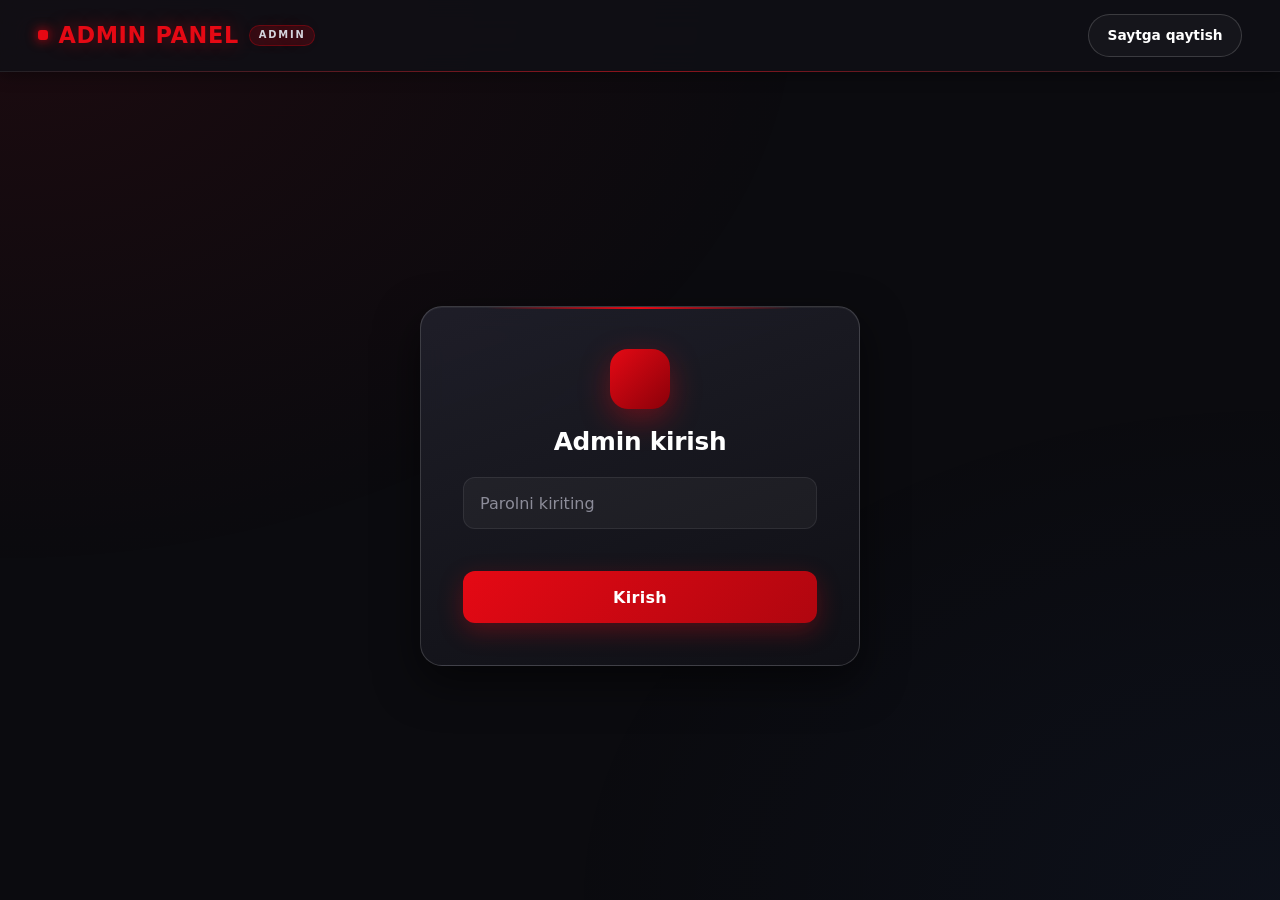
<file: admin.html>
<!DOCTYPE html>
<html lang="uz">
<head>
  <meta charset="UTF-8">
  <meta name="viewport" content="width=device-width, initial-scale=1.0">
  <title>Admin panel</title>
  <link rel="stylesheet" href="https://unpkg.com/aos@2.3.1/dist/aos.css">
  <link rel="stylesheet" href="admin.css">
</head>
<body>

  <div class="navbar">
    <h1 class="logo">Admin panel</h1>
    <a href="index.html" class="admin-btn">Saytga qaytish</a>
  </div>

  <!-- Parol kiritish qismi -->
  <div class="login-box" id="loginBox" data-aos="zoom-in">
    <h2>Admin kirish</h2>
    <input type="password" id="password" placeholder="Parolni kiriting">
    <p id="error"></p>
    <button onclick="login()">Kirish</button>
  </div>

  <!-- Admin panel (parol tog'ri bolsa chiqadi) -->
  <div class="admin-page" id="adminBox" style="display: none;">

    <h2 id="formTitle">Yangi kino qoshish</h2>
    <div class="form">
      <input type="text" id="title" placeholder="Kino nomi">
      <input type="number" id="year" placeholder="Yili">
      <input type="text" id="genre" placeholder="Janri">
      <input type="number" id="rating" placeholder="Reyting (masalan 8.5)" step="0.1">
      <input type="text" id="img" placeholder="Rasm linki">
      <input type="text" id="video" placeholder="Video linki (.mp4)">
      <button id="saveBtn" onclick="saveMovie()">Qoshish</button>
      <button id="cancelBtn" onclick="clearForm()" style="display: none;">Bekor qilish</button>
    </div>

    <h2>Kinolar royxati</h2>
    <div id="list"></div>

    <br>
    <button class="reset-btn" onclick="resetMovies()">Qayta yuklash</button>

  </div>

  <script src="https://unpkg.com/aos@2.3.1/dist/aos.js"></script>
  <script src="admin.js"></script>
</body>
</html>
</file>
<file: admin.css>
/* ==========================================================================
   KinoUz — admin.css
   Faqat admin.html (admin panel) uchun. style.css bilan aralashmaydi.
   JS bilan boshqariladigan holatlar (display, .hidden, .editing) saqlangan.
   ========================================================================== */

/* --------------------------------------------------------------------------
   1. Dizayn tokenlari
   -------------------------------------------------------------------------- */
:root {
  --bg: #0b0b0f;
  --bg-soft: #101016;
  --card-bg: #17171f;
  --card-bg-2: #1e1e28;
  --surface: rgba(255, 255, 255, 0.04);
  --border: rgba(255, 255, 255, 0.08);
  --border-strong: rgba(255, 255, 255, 0.16);

  --accent: #e50914;
  --accent-hover: #ff1f2d;
  --accent-deep: #8a0009;
  --accent-soft: rgba(229, 9, 20, 0.16);
  --accent-glow: 0 10px 30px rgba(229, 9, 20, 0.38);

  --blue: #3b82f6;
  --blue-soft: #8cbcff;
  --warning: #f59e0b;
  --warning-soft: #fcd34d;
  --success: #22c55e;

  --text: #ffffff;
  --text-soft: #d4d4dc;
  --text-muted: #8c8c99;

  --radius-sm: 8px;
  --radius: 14px;
  --radius-lg: 22px;

  --shadow-sm: 0 4px 14px rgba(0, 0, 0, 0.35);
  --shadow: 0 16px 44px rgba(0, 0, 0, 0.55);

  --font: "Inter", "Segoe UI", system-ui, -apple-system, "Helvetica Neue", Arial, sans-serif;
  --ease: cubic-bezier(0.22, 1, 0.36, 1);
  --t: 0.3s var(--ease);

  --header-h: 72px;
}

/* --------------------------------------------------------------------------
   2. Asos
   -------------------------------------------------------------------------- */
*,
*::before,
*::after {
  box-sizing: border-box;
}

html {
  -webkit-text-size-adjust: 100%;
}

body {
  margin: 0;
  min-height: 100vh;
  display: flex;
  flex-direction: column;
  font-family: var(--font);
  font-size: 15px;
  line-height: 1.6;
  color: var(--text);
  background: var(--bg);
  -webkit-font-smoothing: antialiased;
  -moz-osx-font-smoothing: grayscale;
  overflow-x: hidden;
}

body::before {
  content: "";
  position: fixed;
  inset: 0;
  z-index: -1;
  pointer-events: none;
  background:
    radial-gradient(ellipse at 0% 0%, rgba(229, 9, 20, 0.08), transparent 45%),
    radial-gradient(ellipse at 100% 100%, rgba(59, 130, 246, 0.05), transparent 40%);
}

img {
  max-width: 100%;
  display: block;
}

a {
  color: var(--text);
  text-decoration: none;
}

button,
input,
select,
textarea {
  font-family: inherit;
}

button {
  cursor: pointer;
}

h1, h2, h3, h4, p {
  margin: 0;
}

h1, h2, h3, h4 {
  line-height: 1.22;
  letter-spacing: -0.01em;
}

::selection {
  background: var(--accent);
  color: #fff;
}

::-webkit-scrollbar {
  width: 8px;
  height: 8px;
}

::-webkit-scrollbar-track {
  background: transparent;
}

::-webkit-scrollbar-thumb {
  background: #2a2a35;
  border-radius: 10px;
}

::-webkit-scrollbar-thumb:hover {
  background: var(--accent);
}

:focus-visible {
  outline: 2px solid var(--accent);
  outline-offset: 2px;
}

/* --------------------------------------------------------------------------
   3. Header (.navbar)
   -------------------------------------------------------------------------- */
.navbar {
  position: sticky;
  top: 0;
  z-index: 100;
  height: var(--header-h);
  display: flex;
  align-items: center;
  justify-content: space-between;
  gap: 16px;
  padding: 0 clamp(16px, 3vw, 40px);
  background: rgba(16, 16, 22, 0.86);
  backdrop-filter: blur(16px) saturate(170%);
  -webkit-backdrop-filter: blur(16px) saturate(170%);
  border-bottom: 1px solid var(--border);
  box-shadow: var(--shadow-sm);
}

.navbar::after {
  content: "";
  position: absolute;
  left: 0;
  right: 0;
  bottom: -1px;
  height: 1px;
  background: linear-gradient(90deg, transparent, var(--accent), transparent);
  opacity: 0.55;
}

.logo {
  display: inline-flex;
  align-items: center;
  gap: 10px;
  font-size: 1.4rem;
  font-weight: 900;
  letter-spacing: 0.03em;
  text-transform: uppercase;
  color: var(--accent);
  text-shadow: 0 0 18px rgba(229, 9, 20, 0.4);
  white-space: nowrap;
  user-select: none;
}

.logo::before {
  content: "";
  width: 10px;
  height: 10px;
  border-radius: 3px;
  background: var(--accent);
  box-shadow: 0 0 12px var(--accent);
}

.logo::after {
  content: "ADMIN";
  padding: 3px 9px;
  border-radius: 999px;
  border: 1px solid rgba(229, 9, 20, 0.3);
  background: var(--accent-soft);
  color: var(--text-soft);
  font-size: 0.62rem;
  font-weight: 700;
  letter-spacing: 0.18em;
}

.admin-btn {
  display: inline-flex;
  align-items: center;
  gap: 8px;
  padding: 9px 18px;
  border-radius: 999px;
  border: 1px solid var(--border-strong);
  background: rgba(255, 255, 255, 0.03);
  color: var(--text);
  font-size: 0.86rem;
  font-weight: 600;
  white-space: nowrap;
  transition: background var(--t), border-color var(--t), transform var(--t), box-shadow var(--t);
}

.admin-btn:hover {
  background: var(--accent);
  border-color: var(--accent);
  color: #fff;
  transform: translateY(-2px);
  box-shadow: var(--accent-glow);
}

.admin-btn:active {
  transform: scale(0.97);
}

/* --------------------------------------------------------------------------
   4. Sahifa va login oynasi
   -------------------------------------------------------------------------- */
.admin-page {
  min-height: 100vh;
  display: flex;
  flex-direction: column;
}

.login-box {
  position: relative;
  width: min(440px, calc(100% - 32px));
  margin: auto;
  padding: clamp(28px, 5vw, 42px);
  border-radius: var(--radius-lg);
  background: linear-gradient(160deg, rgba(32, 32, 42, 0.92), rgba(16, 16, 22, 0.97));
  border: 1px solid var(--border-strong);
  box-shadow: var(--shadow), inset 0 1px 0 rgba(255, 255, 255, 0.05);
  backdrop-filter: blur(14px);
  -webkit-backdrop-filter: blur(14px);
  text-align: center;
  overflow: hidden;
  animation: cardIn 0.6s var(--ease) both;
}

.login-box::before {
  content: "";
  display: block;
  width: 60px;
  height: 60px;
  margin: 0 auto 18px;
  border-radius: 18px;
  background: linear-gradient(135deg, var(--accent), var(--accent-deep));
  box-shadow: var(--accent-glow);
}

.login-box::after {
  content: "";
  position: absolute;
  top: 0;
  left: 15%;
  right: 15%;
  height: 2px;
  background: linear-gradient(90deg, transparent, var(--accent), transparent);
}

.login-box h2,
.login-box h3 {
  font-size: 1.55rem;
  font-weight: 800;
  margin-bottom: 6px;
}

.login-box p {
  color: var(--text-muted);
  font-size: 0.9rem;
  margin-bottom: 6px;
}

#password {
  width: 100%;
  height: 52px;
  margin: 14px 0 12px;
  padding: 0 16px;
  border-radius: 12px;
  border: 1px solid var(--border);
  background: var(--surface);
  color: var(--text);
  font-size: 1rem;
  letter-spacing: 0.08em;
  outline: none;
  transition: border-color var(--t), box-shadow var(--t), background var(--t);
}

#password::placeholder {
  color: var(--text-muted);
  letter-spacing: normal;
}

#password:hover {
  border-color: var(--border-strong);
}

#password:focus {
  border-color: var(--accent);
  background: rgba(255, 255, 255, 0.07);
  box-shadow: 0 0 0 4px var(--accent-soft);
}

.login-box button {
  width: 100%;
  height: 52px;
  border: none;
  border-radius: 12px;
  background: linear-gradient(135deg, var(--accent), #b0060f);
  color: #fff;
  font-size: 1rem;
  font-weight: 700;
  letter-spacing: 0.02em;
  box-shadow: 0 8px 24px rgba(229, 9, 20, 0.3);
  transition: transform 0.3s var(--ease), box-shadow var(--t), background var(--t);
}

.login-box button:hover {
  background: linear-gradient(135deg, var(--accent-hover), var(--accent));
  transform: translateY(-2px);
  box-shadow: var(--accent-glow);
}

.login-box button:active {
  transform: scale(0.98);
}

#error {
  min-height: 20px;
  margin-top: 4px;
  color: #ff6b6b;
  font-size: 0.88rem;
  font-weight: 500;
}

#error:not(:empty) {
  animation: shake 0.45s var(--ease);
}

/* --------------------------------------------------------------------------
   5. Dashboard layout (.admin-page ichida)
   -------------------------------------------------------------------------- */
.admin-page > .navbar + *:not(.login-box) {
  width: 100%;
  max-width: 1360px;
  margin: 0 auto;
  padding: clamp(20px, 3vw, 36px) clamp(16px, 3vw, 40px) 56px;
}

.form {
  position: relative;
  display: flex;
  flex-direction: column;
  gap: 14px;
  padding: clamp(20px, 3vw, 28px);
  border-radius: var(--radius-lg);
  background: linear-gradient(160deg, var(--card-bg-2), var(--card-bg));
  border: 1px solid var(--border);
  box-shadow: var(--shadow-sm);
  animation: cardIn 0.5s var(--ease) both;
}

.form::before {
  content: "";
  position: absolute;
  top: 0;
  left: 24px;
  right: 24px;
  height: 2px;
  border-radius: 2px;
  background: linear-gradient(90deg, transparent, var(--accent), transparent);
  opacity: 0.7;
}

/* Tahrirlash rejimi: forma qizil chegara bilan ajraladi */
.form.editing,
.form[data-mode="edit"] {
  border-color: rgba(59, 130, 246, 0.45);
  box-shadow: var(--shadow-sm), 0 0 0 1px rgba(59, 130, 246, 0.15), 0 0 30px rgba(59, 130, 246, 0.12);
}

.form.editing::before,
.form[data-mode="edit"]::before {
  background: linear-gradient(90deg, transparent, var(--blue), transparent);
}

#formTitle {
  display: flex;
  align-items: center;
  gap: 10px;
  margin: 0 0 6px;
  font-size: 1.2rem;
  font-weight: 800;
}

#formTitle::before {
  content: "";
  width: 4px;
  height: 22px;
  border-radius: 4px;
  background: linear-gradient(180deg, var(--accent), var(--accent-deep));
  box-shadow: 0 0 12px rgba(229, 9, 20, 0.5);
}

.form.editing #formTitle::before,
.form[data-mode="edit"] #formTitle::before {
  background: linear-gradient(180deg, var(--blue), #1d4ed8);
  box-shadow: 0 0 12px rgba(59, 130, 246, 0.5);
}

/* Inputlar */
#title,
#year,
#genre,
#rating,
#img,
#video {
  width: 100%;
  height: 48px;
  padding: 0 15px;
  border-radius: 12px;
  border: 1px solid var(--border);
  background: var(--bg-soft);
  color: var(--text);
  font-size: 0.94rem;
  outline: none;
  transition: border-color var(--t), box-shadow var(--t), background var(--t);
}

#title::placeholder,
#year::placeholder,
#genre::placeholder,
#rating::placeholder,
#img::placeholder,
#video::placeholder {
  color: var(--text-muted);
}

#title:hover,
#year:hover,
#genre:hover,
#rating:hover,
#img:hover,
#video:hover {
  border-color: var(--border-strong);
}

#title:focus,
#year:focus,
#genre:focus,
#rating:focus,
#img:focus,
#video:focus {
  border-color: var(--accent);
  background: rgba(255, 255, 255, 0.03);
  box-shadow: 0 0 0 4px var(--accent-soft);
}

#year,
#rating {
  -moz-appearance: textfield;
  appearance: textfield;
}

#year::-webkit-outer-spin-button,
#year::-webkit-inner-spin-button,
#rating::-webkit-outer-spin-button,
#rating::-webkit-inner-spin-button {
  -webkit-appearance: none;
  margin: 0;
}

/* Fayl inputlari (#img, #video agar type=file bo'lsa) */
#img[type="file"],
#video[type="file"] {
  height: auto;
  padding: 9px 12px;
  font-size: 0.84rem;
  color: var(--text-soft);
}

#img[type="file"]::file-selector-button,
#video[type="file"]::file-selector-button {
  margin-right: 12px;
  padding: 7px 13px;
  border: none;
  border-radius: 8px;
  background: var(--accent-soft);
  color: var(--text);
  font-weight: 600;
  cursor: pointer;
  transition: background var(--t);
}

#img[type="file"]::file-selector-button:hover,
#video[type="file"]::file-selector-button:hover {
  background: var(--accent);
}

/* Poster/preview ko'rinishi (#preview — rasm yoki blok) */
#preview {
  width: 100%;
  aspect-ratio: 16 / 9;
  object-fit: cover;
  border-radius: 12px;
  border: 1px dashed var(--border-strong);
  background: var(--bg-soft) center / cover no-repeat;
  overflow: hidden;
  transition: border-color var(--t), box-shadow var(--t);
}

#preview:hover {
  border-color: rgba(229, 9, 20, 0.45);
}

/* Hali rasm tanlanmagan bo'lsa — placeholder ko'rinish */
#preview:not([src]):empty {
  background:
    linear-gradient(135deg, rgba(229, 9, 20, 0.08), rgba(59, 130, 246, 0.05)),
    var(--bg-soft);
}

#preview:not([src]):empty::after {
  content: "Poster ko'rinishi";
  display: flex;
  align-items: center;
  justify-content: center;
  height: 100%;
  color: var(--text-muted);
  font-size: 0.84rem;
}

/* Form tugmalari */
#saveBtn,
#cancelBtn,
.reset-btn {
  height: 48px;
  padding: 0 18px;
  border-radius: 12px;
  font-size: 0.93rem;
  font-weight: 700;
  letter-spacing: 0.01em;
  transition: background var(--t), transform 0.3s var(--ease), box-shadow var(--t), color var(--t), border-color var(--t);
}

#saveBtn {
  width: 100%;
  margin-top: 4px;
  border: none;
  background: linear-gradient(135deg, var(--accent), #b0060f);
  color: #fff;
  box-shadow: 0 8px 22px rgba(229, 9, 20, 0.28);
}

#saveBtn:hover {
  background: linear-gradient(135deg, var(--accent-hover), var(--accent));
  transform: translateY(-2px);
  box-shadow: var(--accent-glow);
}

/* Tahrirlash rejimida saqlash tugmasi ko'k bo'ladi */
.form.editing #saveBtn,
.form[data-mode="edit"] #saveBtn {
  background: linear-gradient(135deg, var(--blue), #1d4ed8);
  box-shadow: 0 8px 22px rgba(59, 130, 246, 0.3);
}

.form.editing #saveBtn:hover,
.form[data-mode="edit"] #saveBtn:hover {
  background: linear-gradient(135deg, #5b9bff, var(--blue));
  box-shadow: 0 12px 30px rgba(59, 130, 246, 0.4);
}

#cancelBtn {
  width: 100%;
  border: 1px solid var(--border-strong);
  background: transparent;
  color: var(--text-soft);
}

#cancelBtn:hover {
  background: rgba(255, 255, 255, 0.06);
  border-color: var(--text-muted);
  color: var(--text);
}

.reset-btn {
  border: 1px solid rgba(245, 158, 11, 0.35);
  background: rgba(245, 158, 11, 0.1);
  color: var(--warning-soft);
}

.reset-btn:hover {
  background: var(--warning);
  border-color: var(--warning);
  color: #111;
  transform: translateY(-2px);
  box-shadow: 0 8px 22px rgba(245, 158, 11, 0.3);
}

#saveBtn:active,
#cancelBtn:active,
.reset-btn:active {
  transform: scale(0.97);
}

button:disabled {
  opacity: 0.5;
  cursor: not-allowed;
  transform: none;
  box-shadow: none;
}

/* --------------------------------------------------------------------------
   6. Kinolar ro'yxati (#list, .movie-row)
   -------------------------------------------------------------------------- */
#list {
  display: flex;
  flex-direction: column;
  gap: 12px;
  min-width: 0;
}

.movie-row {
  position: relative;
  display: grid;
  grid-template-columns: 74px minmax(0, 1fr) auto;
  align-items: center;
  gap: 16px;
  padding: 12px 14px 12px 12px;
  border-radius: var(--radius);
  background: var(--card-bg);
  border: 1px solid var(--border);
  box-shadow: var(--shadow-sm);
  overflow: hidden;
  transition: transform var(--t), border-color var(--t), box-shadow var(--t), background var(--t);
  animation: cardIn 0.45s var(--ease) both;
}

.movie-row::before {
  content: "";
  position: absolute;
  left: 0;
  top: 0;
  bottom: 0;
  width: 3px;
  background: linear-gradient(180deg, var(--accent), var(--accent-deep));
  opacity: 0;
  transition: opacity var(--t);
}

.movie-row:hover {
  transform: translateX(4px);
  border-color: rgba(229, 9, 20, 0.35);
  background: var(--card-bg-2);
  box-shadow: var(--shadow);
}

.movie-row:hover::before {
  opacity: 1;
}

.movie-row img {
  width: 74px;
  height: 104px;
  object-fit: cover;
  border-radius: 10px;
  background: var(--bg-soft);
  box-shadow: 0 6px 16px rgba(0, 0, 0, 0.4);
  transition: transform 0.5s var(--ease);
}

.movie-row:hover img {
  transform: scale(1.05);
}

/* Matn qismi: sarlavha va meta chiplar */
.movie-row span {
  display: block;
  min-width: 0;
  overflow: hidden;
  text-overflow: ellipsis;
  white-space: nowrap;
  color: var(--text-muted);
  font-size: 0.82rem;
}

.movie-row span:first-of-type {
  color: var(--text);
  font-size: 1rem;
  font-weight: 700;
  margin-bottom: 4px;
}

.movie-row > div {
  min-width: 0;
  display: flex;
  flex-direction: column;
  gap: 4px;
}

/* Tugmalar (edit-btn va o'chirish) */
.movie-row > div:last-child,
.movie-row .actions {
  display: flex;
  flex-direction: row;
  gap: 8px;
}

.movie-row button,
.edit-btn,
.delete-btn {
  height: 36px;
  padding: 0 14px;
  border-radius: 10px;
  font-size: 0.82rem;
  font-weight: 600;
  white-space: nowrap;
  transition: background var(--t), color var(--t), border-color var(--t), transform 0.25s var(--ease), box-shadow var(--t);
}

.edit-btn {
  border: 1px solid rgba(59, 130, 246, 0.32);
  background: rgba(59, 130, 246, 0.12);
  color: var(--blue-soft);
}

.edit-btn:hover {
  background: var(--blue);
  border-color: var(--blue);
  color: #fff;
  transform: translateY(-1px);
  box-shadow: 0 8px 18px rgba(59, 130, 246, 0.3);
}

.movie-row button:not(.edit-btn) {
  border: 1px solid rgba(229, 9, 20, 0.35);
  background: var(--accent-soft);
  color: #ff7a82;
}

.movie-row button:not(.edit-btn):hover {
  background: var(--accent);
  border-color: var(--accent);
  color: #fff;
  transform: translateY(-1px);
  box-shadow: var(--accent-glow);
}

.movie-row button:active {
  transform: scale(0.96);
}

/* Bo'sh ro'yxat — Empty State */
#list:empty {
  position: relative;
  min-height: 260px;
  border: 1px dashed var(--border-strong);
  border-radius: var(--radius-lg);
  background:
    radial-gradient(circle at 50% 0%, rgba(229, 9, 20, 0.08), transparent 60%),
    var(--surface);
}

#list:empty::before {
  content: "";
  position: absolute;
  left: 50%;
  top: 50%;
  width: 64px;
  height: 64px;
  margin: -54px 0 0 -32px;
  border-radius: 18px;
  background: var(--accent-soft) url("data:image/svg+xml,%3Csvg xmlns='http://www.w3.org/2000/svg' width='28' height='28' viewBox='0 0 24 24' fill='none' stroke='%23e50914' stroke-width='1.8' stroke-linecap='round' stroke-linejoin='round'%3E%3Crect x='2' y='3' width='20' height='18' rx='2'/%3E%3Cpath d='M7 3v18M17 3v18M2 9h5M2 15h5M17 9h5M17 15h5'/%3E%3C/svg%3E") center / 28px no-repeat;
  border: 1px solid rgba(229, 9, 20, 0.25);
}

#list:empty::after {
  content: "Hozircha kinolar yo'q";
  position: absolute;
  left: 0;
  right: 0;
  top: calc(50% + 24px);
  text-align: center;
  color: var(--text-muted);
  font-size: 0.95rem;
  font-weight: 600;
}

/* --------------------------------------------------------------------------
   7. Dashboard grid (forma + ro'yxat yonma-yon)
   -------------------------------------------------------------------------- */
@media (min-width: 1025px) {
  .admin-page > .navbar + * {
    display: grid;
    grid-template-columns: minmax(320px, 390px) minmax(0, 1fr);
    gap: 28px;
    align-items: start;
  }

  .admin-page > .navbar + * > .form {
    position: sticky;
    top: calc(var(--header-h) + 24px);
  }

  .admin-page > .navbar + * > #list {
    grid-column: 2;
  }
}

/* --------------------------------------------------------------------------
   8. Animatsiyalar
   -------------------------------------------------------------------------- */
@keyframes cardIn {
  from { opacity: 0; transform: translateY(16px); }
  to   { opacity: 1; transform: translateY(0); }
}

@keyframes shake {
  0%, 100% { transform: translateX(0); }
  20%      { transform: translateX(-8px); }
  40%      { transform: translateX(8px); }
  60%      { transform: translateX(-5px); }
  80%      { transform: translateX(4px); }
}

/* --------------------------------------------------------------------------
   9. Responsive — planshet (≤ 1024px)
   -------------------------------------------------------------------------- */
@media (max-width: 1024px) {
  .admin-page > .navbar + * {
    display: flex;
    flex-direction: column;
    gap: 24px;
  }

  .form {
    width: 100%;
    max-width: 620px;
    margin: 0 auto;
  }

  #list {
    width: 100%;
  }
}

/* --------------------------------------------------------------------------
   10. Responsive — telefon (≤ 768px)
   -------------------------------------------------------------------------- */
@media (max-width: 768px) {
  :root {
    --header-h: 60px;
  }

  .navbar {
    padding: 0 14px;
  }

  .logo {
    font-size: 1.15rem;
  }

  .logo::after {
    display: none;
  }

  .admin-btn {
    padding: 7px 13px;
    font-size: 0.8rem;
  }

  .admin-page > .navbar + * {
    padding: 16px 12px 40px;
    gap: 18px;
  }

  .login-box {
    width: calc(100% - 28px);
  }

  .form {
    padding: 18px 16px;
    gap: 12px;
  }

  #formTitle {
    font-size: 1.05rem;
  }

  /* Forma tugmalari — bir ustunli */
  #saveBtn,
  #cancelBtn,
  .reset-btn {
    width: 100%;
    flex: none;
  }

  .form > .actions,
  .form > .form-actions {
    display: flex;
    flex-direction: column;
    gap: 10px;
  }

  /* Ro'yxat ekrandan chiqmasligi uchun */
  .movie-row {
    grid-template-columns: 56px minmax(0, 1fr);
    grid-template-rows: auto auto;
    gap: 10px 12px;
    padding: 10px;
  }

  .movie-row img {
    width: 56px;
    height: 80px;
    grid-row: 1 / span 2;
  }

  .movie-row > div:last-child,
  .movie-row .actions {
    grid-column: 2;
    width: 100%;
  }

  .movie-row > div:last-child button,
  .movie-row .actions button,
  .edit-btn,
  .delete-btn {
    flex: 1;
    min-width: 0;
    height: 34px;
    font-size: 0.78rem;
  }

  #list:empty {
    min-height: 220px;
  }
}

/* --------------------------------------------------------------------------
   11. Responsive — kichik telefon (≤ 380px)
   -------------------------------------------------------------------------- */
@media (max-width: 380px) {
  .logo {
    font-size: 1rem;
  }

  .admin-btn {
    padding: 6px 10px;
    font-size: 0.74rem;
  }

  .movie-row {
    grid-template-columns: 1fr;
  }

  .movie-row img {
    grid-row: auto;
    width: 100%;
    height: auto;
    aspect-ratio: 16 / 9;
  }

  .movie-row > div:last-child,
  .movie-row .actions {
    grid-column: 1;
  }
}

/* --------------------------------------------------------------------------
   12. Harakat kamaytirish (accessibility)
   -------------------------------------------------------------------------- */
@media (prefers-reduced-motion: reduce) {
  *,
  *::before,
  *::after {
    animation-duration: 0.01ms !important;
    animation-iteration-count: 1 !important;
    transition-duration: 0.01ms !important;
    scroll-behavior: auto !important;
  }
}
</file>
